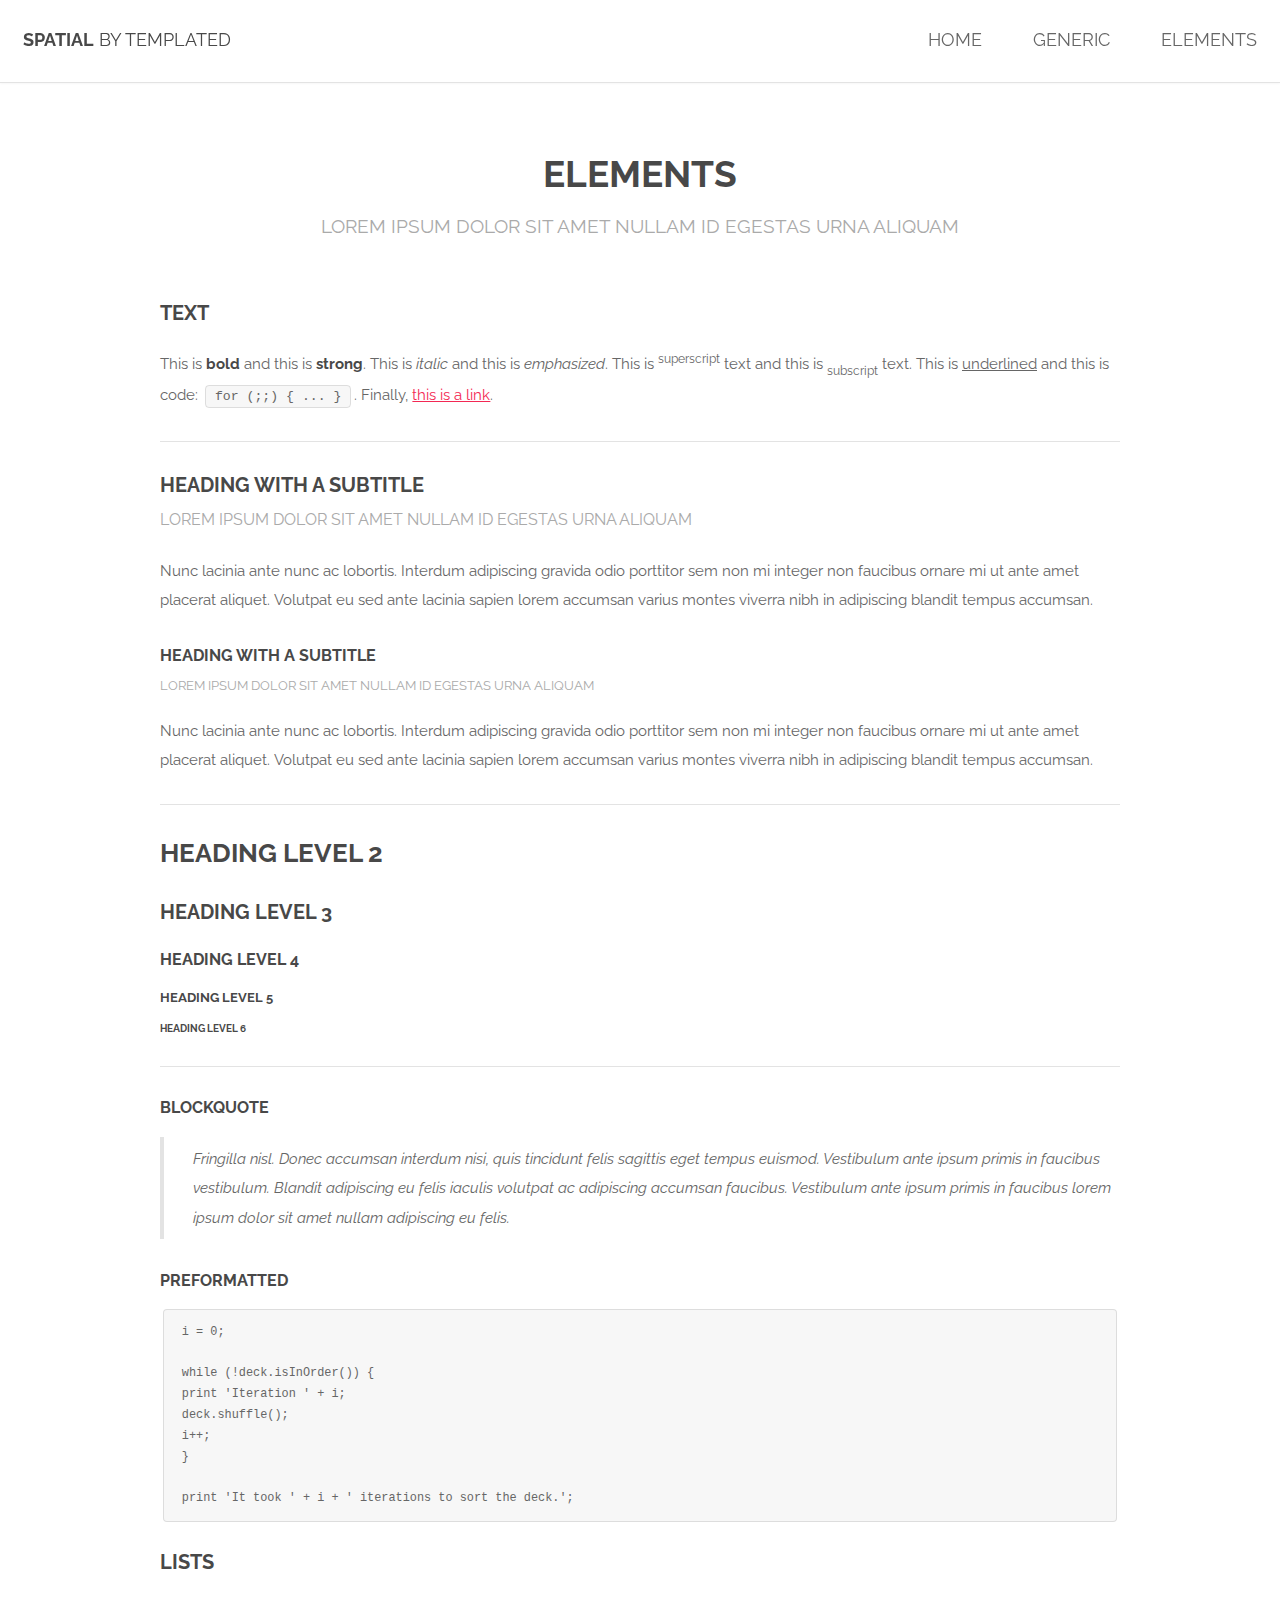
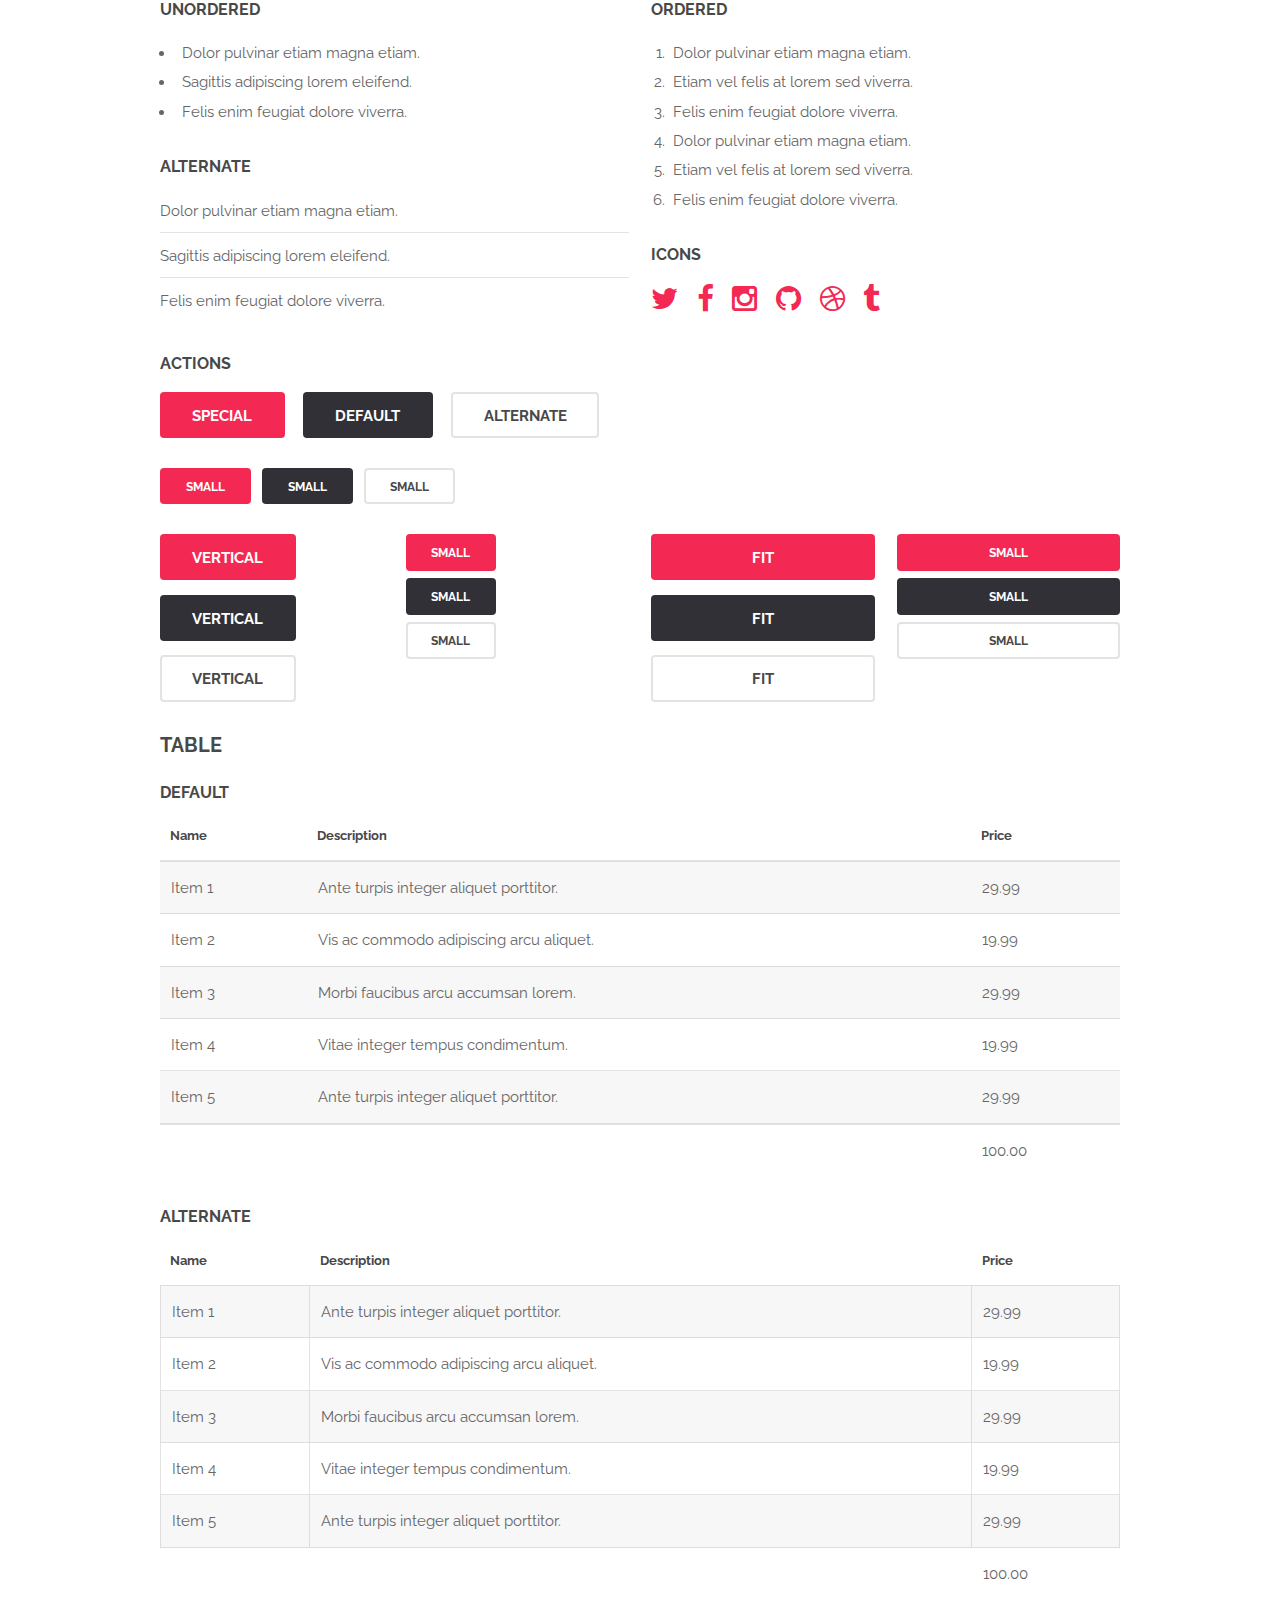
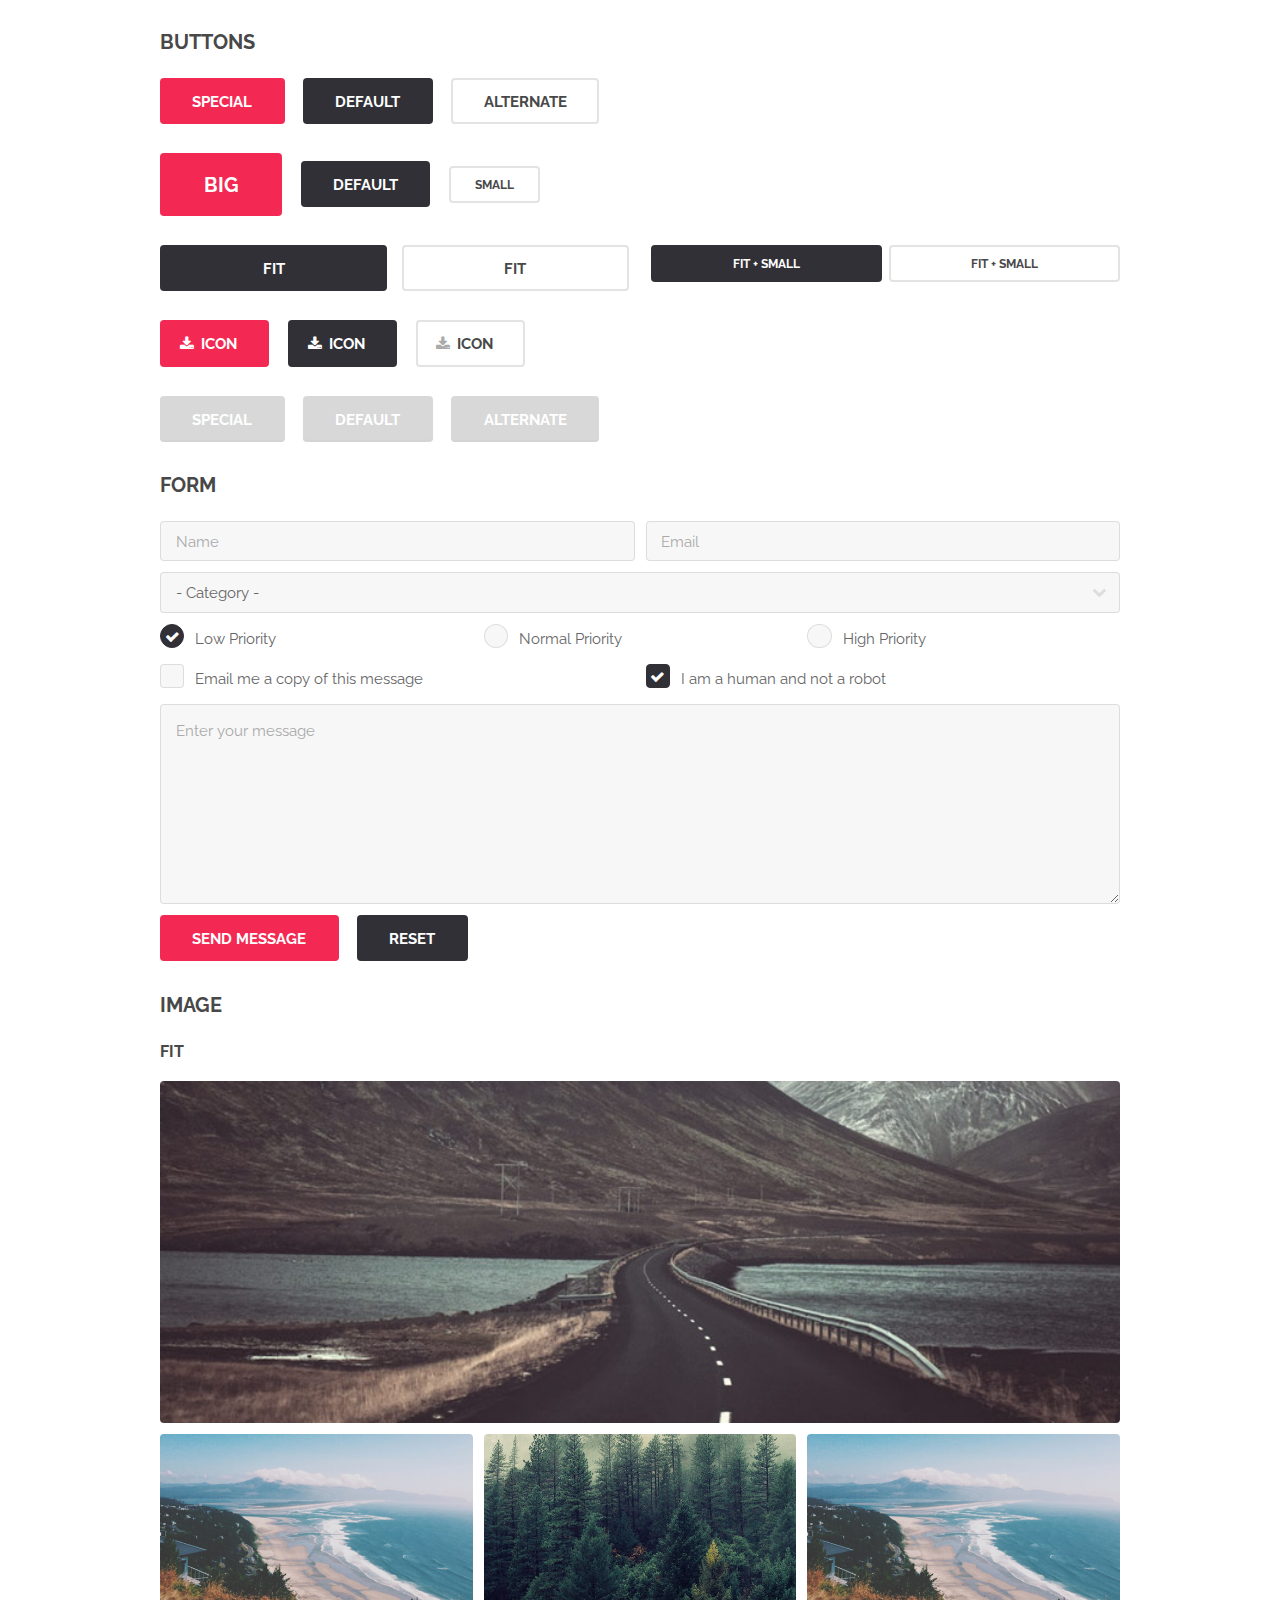
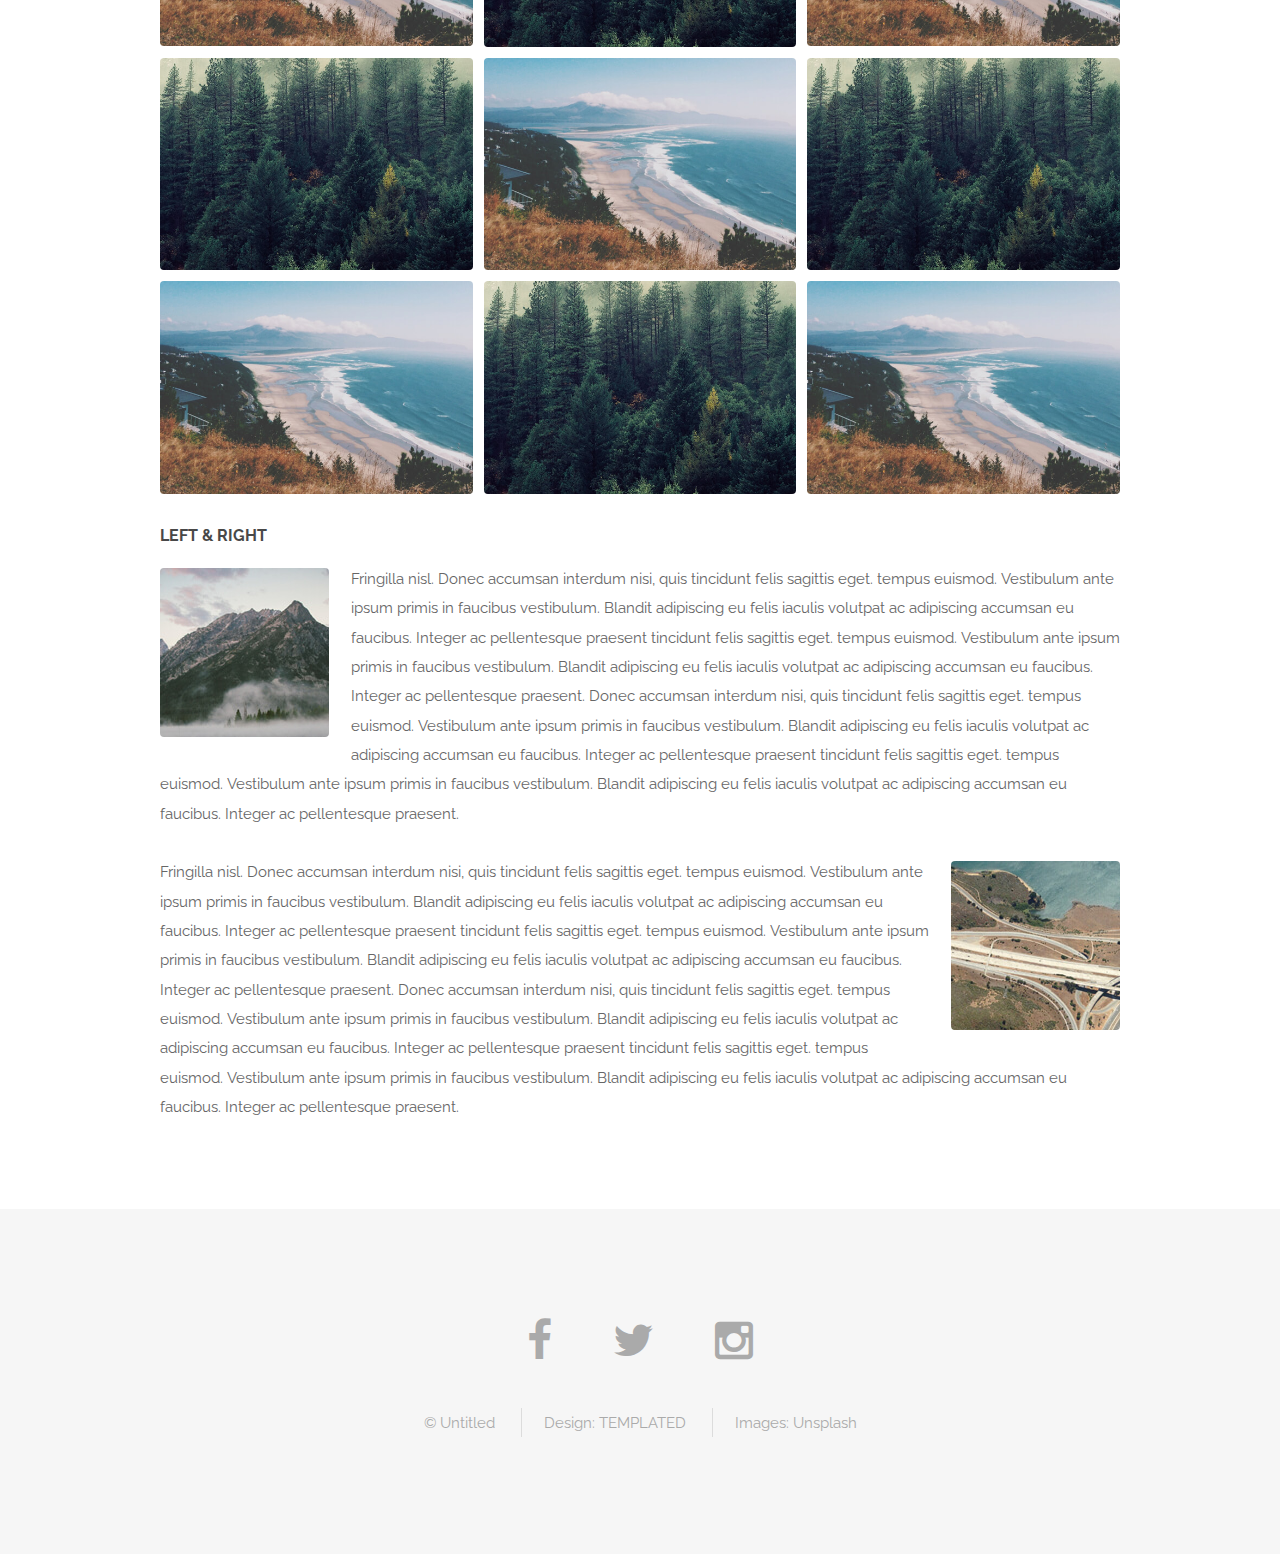
<file: elements.html>
<!DOCTYPE HTML>
<!--
	Spatial by TEMPLATED
	templated.co @templatedco
	Released for free under the Creative Commons Attribution 3.0 license (templated.co/license)
-->
<html>
	<head>
		<title>Elements - Spatial by TEMPLATED</title>
		<meta http-equiv="content-type" content="text/html; charset=utf-8" />
		<meta name="description" content="" />
		<meta name="keywords" content="" />
		<!--[if lte IE 8]><script src="js/html5shiv.js"></script><![endif]-->
		<script src="js/jquery.min.js"></script>
		<script src="js/skel.min.js"></script>
		<script src="js/skel-layers.min.js"></script>
		<script src="js/init.js"></script>
		<noscript>
			<link rel="stylesheet" href="css/skel.css" />
			<link rel="stylesheet" href="css/style.css" />
			<link rel="stylesheet" href="css/style-xlarge.css" />
		</noscript>
	</head>
	<body>

		<!-- Header -->
			<header id="header" class="skels-layers-fixed">
				<h1><strong><a href="index.html">Spatial</a></strong> by Templated</h1>
				<nav id="nav">
					<ul>
						<li><a href="index.html">Home</a></li>
						<li><a href="generic.html">Generic</a></li>
						<li><a href="elements.html">Elements</a></li>
					</ul>
				</nav>
			</header>

		<!-- Main -->
			<section id="main" class="wrapper">
				<div class="container">
					<header class="major special">
						<h2>Elements</h2>
						<p>Lorem ipsum dolor sit amet nullam id egestas urna aliquam</p>
					</header>

					<!-- Text -->
						<section>
							<h3>Text</h3>
							<p>This is <b>bold</b> and this is <strong>strong</strong>. This is <i>italic</i> and this is <em>emphasized</em>.
							This is <sup>superscript</sup> text and this is <sub>subscript</sub> text.
							This is <u>underlined</u> and this is code: <code>for (;;) { ... }</code>. Finally, <a href="#">this is a link</a>.</p>

							<hr />

							<header>
								<h3>Heading with a Subtitle</h3>
								<p>Lorem ipsum dolor sit amet nullam id egestas urna aliquam</p>
							</header>
							<p>Nunc lacinia ante nunc ac lobortis. Interdum adipiscing gravida odio porttitor sem non mi integer non faucibus ornare mi ut ante amet placerat aliquet. Volutpat eu sed ante lacinia sapien lorem accumsan varius montes viverra nibh in adipiscing blandit tempus accumsan.</p>
							<header>
								<h4>Heading with a Subtitle</h4>
								<p>Lorem ipsum dolor sit amet nullam id egestas urna aliquam</p>
							</header>
							<p>Nunc lacinia ante nunc ac lobortis. Interdum adipiscing gravida odio porttitor sem non mi integer non faucibus ornare mi ut ante amet placerat aliquet. Volutpat eu sed ante lacinia sapien lorem accumsan varius montes viverra nibh in adipiscing blandit tempus accumsan.</p>

							<hr />

							<h2>Heading Level 2</h2>
							<h3>Heading Level 3</h3>
							<h4>Heading Level 4</h4>
							<h5>Heading Level 5</h5>
							<h6>Heading Level 6</h6>

							<hr />

							<h4>Blockquote</h4>
							<blockquote>Fringilla nisl. Donec accumsan interdum nisi, quis tincidunt felis sagittis eget tempus euismod. Vestibulum ante ipsum primis in faucibus vestibulum. Blandit adipiscing eu felis iaculis volutpat ac adipiscing accumsan faucibus. Vestibulum ante ipsum primis in faucibus lorem ipsum dolor sit amet nullam adipiscing eu felis.</blockquote>

							<h4>Preformatted</h4>
							<pre><code>i = 0;

while (!deck.isInOrder()) {
print 'Iteration ' + i;
deck.shuffle();
i++;
}

print 'It took ' + i + ' iterations to sort the deck.';</code></pre>
						</section>

					<!-- Lists -->
						<section>
							<h3>Lists</h3>
							<div class="row">
								<div class="6u 12u$(xsmall)">

									<h4>Unordered</h4>
									<ul>
										<li>Dolor pulvinar etiam magna etiam.</li>
										<li>Sagittis adipiscing lorem eleifend.</li>
										<li>Felis enim feugiat dolore viverra.</li>
									</ul>

									<h4>Alternate</h4>
									<ul class="alt">
										<li>Dolor pulvinar etiam magna etiam.</li>
										<li>Sagittis adipiscing lorem eleifend.</li>
										<li>Felis enim feugiat dolore viverra.</li>
									</ul>

								</div>
								<div class="6u$ 12u$(xsmall)">

									<h4>Ordered</h4>
									<ol>
										<li>Dolor pulvinar etiam magna etiam.</li>
										<li>Etiam vel felis at lorem sed viverra.</li>
										<li>Felis enim feugiat dolore viverra.</li>
										<li>Dolor pulvinar etiam magna etiam.</li>
										<li>Etiam vel felis at lorem sed viverra.</li>
										<li>Felis enim feugiat dolore viverra.</li>
									</ol>

									<h4>Icons</h4>
									<ul class="icons">
										<li><a href="#" class="icon fa-twitter"><span class="label">Twitter</span></a></li>
										<li><a href="#" class="icon fa-facebook"><span class="label">Facebook</span></a></li>
										<li><a href="#" class="icon fa-instagram"><span class="label">Instagram</span></a></li>
										<li><a href="#" class="icon fa-github"><span class="label">Github</span></a></li>
										<li><a href="#" class="icon fa-dribbble"><span class="label">Dribbble</span></a></li>
										<li><a href="#" class="icon fa-tumblr"><span class="label">Tumblr</span></a></li>
									</ul>

								</div>
							</div>

							<h4>Actions</h4>
							<ul class="actions">
								<li><a href="#" class="button special">Special</a></li>
								<li><a href="#" class="button">Default</a></li>
								<li><a href="#" class="button alt">Alternate</a></li>
							</ul>
							<ul class="actions small">
								<li><a href="#" class="button special small">Small</a></li>
								<li><a href="#" class="button small">Small</a></li>
								<li><a href="#" class="button alt small">Small</a></li>
							</ul>
							<div class="row">
								<div class="3u 6u(small) 12u$(xsmall)">
									<ul class="actions vertical">
										<li><a href="#" class="button special">Vertical</a></li>
										<li><a href="#" class="button">Vertical</a></li>
										<li><a href="#" class="button alt">Vertical</a></li>
									</ul>
								</div>
								<div class="3u 6u$(small) 12u$(xsmall)">
									<ul class="actions vertical small">
										<li><a href="#" class="button special small">Small</a></li>
										<li><a href="#" class="button small">Small</a></li>
										<li><a href="#" class="button alt small">Small</a></li>
									</ul>
								</div>
								<div class="3u 6u(small) 12u$(xsmall)">
									<ul class="actions vertical">
										<li><a href="#" class="button special fit">Fit</a></li>
										<li><a href="#" class="button fit">Fit</a></li>
										<li><a href="#" class="button alt fit">Fit</a></li>
									</ul>
								</div>
								<div class="3u$ 6u$(small) 12u$(xsmall)">
									<ul class="actions vertical small">
										<li><a href="#" class="button special small fit">Small</a></li>
										<li><a href="#" class="button small fit">Small</a></li>
										<li><a href="#" class="button alt small fit">Small</a></li>
									</ul>
								</div>
							</div>
						</section>

					<!-- Table -->
						<section>
							<h3>Table</h3>
							<h4>Default</h4>
							<div class="table-wrapper">
								<table>
									<thead>
										<tr>
											<th>Name</th>
											<th>Description</th>
											<th>Price</th>
										</tr>
									</thead>
									<tbody>
										<tr>
											<td>Item 1</td>
											<td>Ante turpis integer aliquet porttitor.</td>
											<td>29.99</td>
										</tr>
										<tr>
											<td>Item 2</td>
											<td>Vis ac commodo adipiscing arcu aliquet.</td>
											<td>19.99</td>
										</tr>
										<tr>
											<td>Item 3</td>
											<td> Morbi faucibus arcu accumsan lorem.</td>
											<td>29.99</td>
										</tr>
										<tr>
											<td>Item 4</td>
											<td>Vitae integer tempus condimentum.</td>
											<td>19.99</td>
										</tr>
										<tr>
											<td>Item 5</td>
											<td>Ante turpis integer aliquet porttitor.</td>
											<td>29.99</td>
										</tr>
									</tbody>
									<tfoot>
										<tr>
											<td colspan="2"></td>
											<td>100.00</td>
										</tr>
									</tfoot>
								</table>
							</div>
							<h4>Alternate</h4>
							<div class="table-wrapper">
								<table class="alt">
									<thead>
										<tr>
											<th>Name</th>
											<th>Description</th>
											<th>Price</th>
										</tr>
									</thead>
									<tbody>
										<tr>
											<td>Item 1</td>
											<td>Ante turpis integer aliquet porttitor.</td>
											<td>29.99</td>
										</tr>
										<tr>
											<td>Item 2</td>
											<td>Vis ac commodo adipiscing arcu aliquet.</td>
											<td>19.99</td>
										</tr>
										<tr>
											<td>Item 3</td>
											<td> Morbi faucibus arcu accumsan lorem.</td>
											<td>29.99</td>
										</tr>
										<tr>
											<td>Item 4</td>
											<td>Vitae integer tempus condimentum.</td>
											<td>19.99</td>
										</tr>
										<tr>
											<td>Item 5</td>
											<td>Ante turpis integer aliquet porttitor.</td>
											<td>29.99</td>
										</tr>
									</tbody>
									<tfoot>
										<tr>
											<td colspan="2"></td>
											<td>100.00</td>
										</tr>
									</tfoot>
								</table>
							</div>
						</section>

					<!-- Buttons -->
						<section>
							<h3>Buttons</h3>
							<ul class="actions">
								<li><a href="#" class="button special">Special</a></li>
								<li><a href="#" class="button">Default</a></li>
								<li><a href="#" class="button alt">Alternate</a></li>
							</ul>
							<ul class="actions">
								<li><a href="#" class="button special big">Big</a></li>
								<li><a href="#" class="button">Default</a></li>
								<li><a href="#" class="button alt small">Small</a></li>
							</ul>
							<div class="row">
								<div class="6u 12u$(xsmall)">
									<ul class="actions fit">
										<li><a href="#" class="button fit">Fit</a></li>
										<li><a href="#" class="button alt fit">Fit</a></li>
									</ul>
								</div>
								<div class="6u$ 12u$(xsmall)">
									<ul class="actions fit small">
										<li><a href="#" class="button fit small">Fit + Small</a></li>
										<li><a href="#" class="button alt fit small">Fit + Small</a></li>
									</ul>
								</div>
							</div>
							<ul class="actions">
								<li><a href="#" class="button special icon fa-download">Icon</a></li>
								<li><a href="#" class="button icon fa-download">Icon</a></li>
								<li><a href="#" class="button alt icon fa-download">Icon</a></li>
							</ul>
							<ul class="actions">
								<li><span class="button special disabled">Special</span></li>
								<li><span class="button disabled">Default</span></li>
								<li><span class="button alt disabled">Alternate</span></li>
							</ul>
						</section>

					<!-- Form -->
						<section>
							<h3>Form</h3>
							<form method="post" action="#">
								<div class="row uniform 50%">
									<div class="6u 12u$(xsmall)">
										<input type="text" name="name" id="name" value="" placeholder="Name" />
									</div>
									<div class="6u$ 12u$(xsmall)">
										<input type="email" name="email" id="email" value="" placeholder="Email" />
									</div>
									<div class="12u$">
										<div class="select-wrapper">
											<select name="category" id="category">
												<option value="">- Category -</option>
												<option value="1">Manufacturing</option>
												<option value="1">Shipping</option>
												<option value="1">Administration</option>
												<option value="1">Human Resources</option>
											</select>
										</div>
									</div>
									<div class="4u 12u$(xsmall)">
										<input type="radio" id="priority-low" name="priority" checked>
										<label for="priority-low">Low Priority</label>
									</div>
									<div class="4u 12u$(xsmall)">
										<input type="radio" id="priority-normal" name="priority">
										<label for="priority-normal">Normal Priority</label>
									</div>
									<div class="4u$ 12u$(xsmall)">
										<input type="radio" id="priority-high" name="priority">
										<label for="priority-high">High Priority</label>
									</div>
									<div class="6u 12u$(small)">
										<input type="checkbox" id="copy" name="copy">
										<label for="copy">Email me a copy of this message</label>
									</div>
									<div class="6u$ 12u$(small)">
										<input type="checkbox" id="human" name="human" checked>
										<label for="human">I am a human and not a robot</label>
									</div>
									<div class="12u$">
										<textarea name="message" id="message" placeholder="Enter your message" rows="6"></textarea>
									</div>
									<div class="12u$">
										<ul class="actions">
											<li><input type="submit" value="Send Message" class="special" /></li>
											<li><input type="reset" value="Reset" /></li>
										</ul>
									</div>
								</div>
							</form>
						</section>

					<!-- Image -->
						<section>
							<h3>Image</h3>
							<h4>Fit</h4>
							<div class="box alt">
								<div class="row 50% uniform">
									<div class="12u$"><span class="image fit"><img src="images/pic01.jpg" alt="" /></span></div>
									<div class="4u"><span class="image fit"><img src="images/pic02.jpg" alt="" /></span></div>
									<div class="4u"><span class="image fit"><img src="images/pic03.jpg" alt="" /></span></div>
									<div class="4u$"><span class="image fit"><img src="images/pic02.jpg" alt="" /></span></div>
									<div class="4u"><span class="image fit"><img src="images/pic03.jpg" alt="" /></span></div>
									<div class="4u"><span class="image fit"><img src="images/pic02.jpg" alt="" /></span></div>
									<div class="4u$"><span class="image fit"><img src="images/pic03.jpg" alt="" /></span></div>
									<div class="4u"><span class="image fit"><img src="images/pic02.jpg" alt="" /></span></div>
									<div class="4u"><span class="image fit"><img src="images/pic03.jpg" alt="" /></span></div>
									<div class="4u$"><span class="image fit"><img src="images/pic02.jpg" alt="" /></span></div>
								</div>
							</div>

							<h4>Left &amp; Right</h4>
							<p><span class="image left"><img src="images/pic04.jpg" alt="" /></span>Fringilla nisl. Donec accumsan interdum nisi, quis tincidunt felis sagittis eget. tempus euismod. Vestibulum ante ipsum primis in faucibus vestibulum. Blandit adipiscing eu felis iaculis volutpat ac adipiscing accumsan eu faucibus. Integer ac pellentesque praesent tincidunt felis sagittis eget. tempus euismod. Vestibulum ante ipsum primis in faucibus vestibulum. Blandit adipiscing eu felis iaculis volutpat ac adipiscing accumsan eu faucibus. Integer ac pellentesque praesent. Donec accumsan interdum nisi, quis tincidunt felis sagittis eget. tempus euismod. Vestibulum ante ipsum primis in faucibus vestibulum. Blandit adipiscing eu felis iaculis volutpat ac adipiscing accumsan eu faucibus. Integer ac pellentesque praesent tincidunt felis sagittis eget. tempus euismod. Vestibulum ante ipsum primis in faucibus vestibulum. Blandit adipiscing eu felis iaculis volutpat ac adipiscing accumsan eu faucibus. Integer ac pellentesque praesent.</p>
							<p><span class="image right"><img src="images/pic05.jpg" alt="" /></span>Fringilla nisl. Donec accumsan interdum nisi, quis tincidunt felis sagittis eget. tempus euismod. Vestibulum ante ipsum primis in faucibus vestibulum. Blandit adipiscing eu felis iaculis volutpat ac adipiscing accumsan eu faucibus. Integer ac pellentesque praesent tincidunt felis sagittis eget. tempus euismod. Vestibulum ante ipsum primis in faucibus vestibulum. Blandit adipiscing eu felis iaculis volutpat ac adipiscing accumsan eu faucibus. Integer ac pellentesque praesent. Donec accumsan interdum nisi, quis tincidunt felis sagittis eget. tempus euismod. Vestibulum ante ipsum primis in faucibus vestibulum. Blandit adipiscing eu felis iaculis volutpat ac adipiscing accumsan eu faucibus. Integer ac pellentesque praesent tincidunt felis sagittis eget. tempus euismod. Vestibulum ante ipsum primis in faucibus vestibulum. Blandit adipiscing eu felis iaculis volutpat ac adipiscing accumsan eu faucibus. Integer ac pellentesque praesent.</p>
						</section>

				</div>
			</section>

		<!-- Footer -->
			<footer id="footer">
				<div class="container">
					<ul class="icons">
						<li><a href="#" class="icon fa-facebook"></a></li>
						<li><a href="#" class="icon fa-twitter"></a></li>
						<li><a href="#" class="icon fa-instagram"></a></li>
					</ul>
					<ul class="copyright">
						<li>&copy; Untitled</li>
						<li>Design: <a href="http://templated.co">TEMPLATED</a></li>
						<li>Images: <a href="http://unsplash.com">Unsplash</a></li>
					</ul>
				</div>
			</footer>

	</body>
</html>
</file>
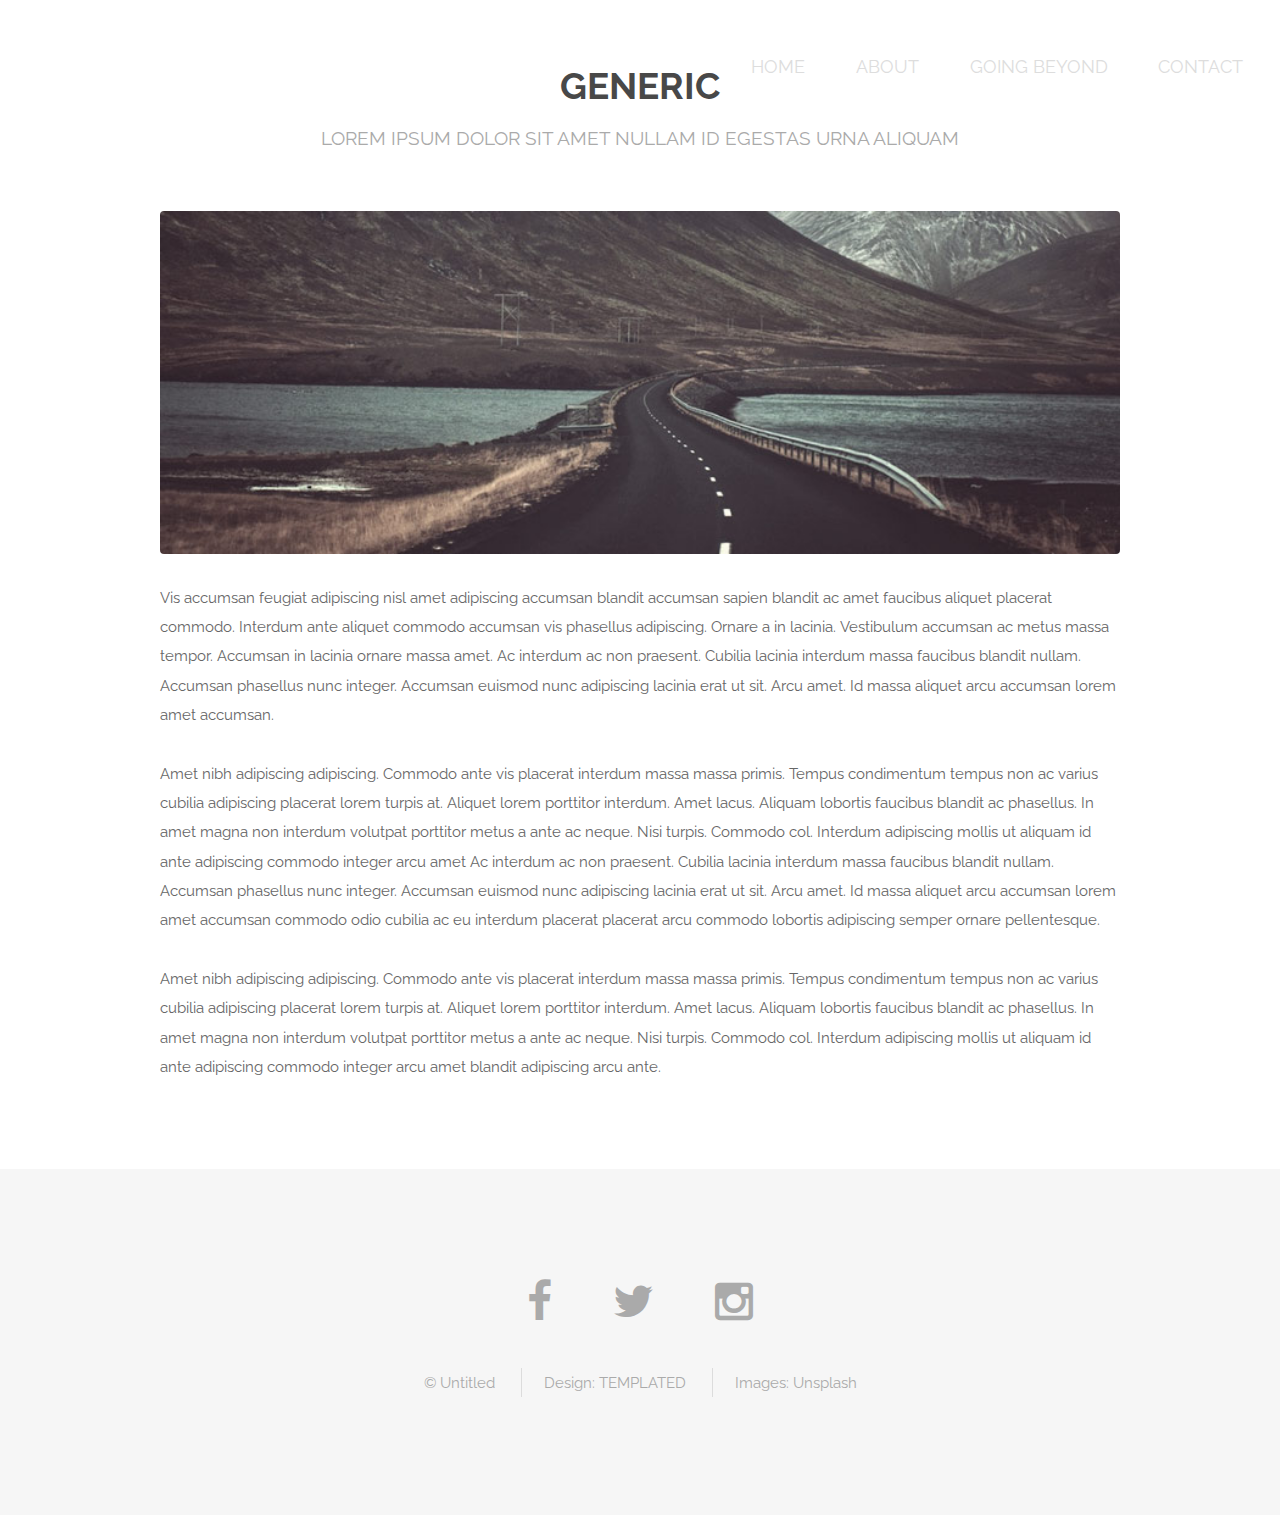
<file: generic.html>
<!DOCTYPE HTML>
<!--
	Spatial by TEMPLATED
	templated.co @templatedco
	Released for free under the Creative Commons Attribution 3.0 license (templated.co/license)
-->
<html>
	<head>
		<title>Beyond: Editing and Writing Services LLC</title>
		<meta http-equiv="content-type" content="text/html; charset=utf-8" />
		<meta name="description" content="Editing Services" />
		<meta name="keywords" content="Editing, Writing" />
		<!--[if lte IE 8]><script src="js/html5shiv.js"></script><![endif]-->
		<script src="js/jquery.min.js"></script>
		<script src="js/skel.min.js"></script>
		<script src="js/skel-layers.min.js"></script>
		<script src="js/init.js"></script>
		<noscript>
			<link rel="stylesheet" href="css/skel.css" />
			<link rel="stylesheet" href="css/style.css" />
			<link rel="stylesheet" href="css/style-xlarge.css" />
		</noscript>
	</head>
	<body class="landing">

		<!-- Header -->
			<header id="header" class="alt">
				<h1><strong><a href="index.html">Beyond</a></strong> Take your writing to the next level</h1>
				<nav id="nav">
					<ul>
						<li><a href="index.html">Home</a></li>
						<li><a href="generic.html">About</a></li>
						<li><a href="elements.html">Going Beyond</a></li>
						<li><a href="elements.html">Contact</a></li>
					</ul>
				</nav>
			</header>
		<!-- Main -->
			<section id="main" class="wrapper">
				<div class="container">

					<header class="major special">
						<h2>Generic</h2>
						<p>Lorem ipsum dolor sit amet nullam id egestas urna aliquam</p>
					</header>

					<a href="#" class="image fit"><img src="images/pic01.jpg" alt="" /></a>
					<p>Vis accumsan feugiat adipiscing nisl amet adipiscing accumsan blandit accumsan sapien blandit ac amet faucibus aliquet placerat commodo. Interdum ante aliquet commodo accumsan vis phasellus adipiscing. Ornare a in lacinia. Vestibulum accumsan ac metus massa tempor. Accumsan in lacinia ornare massa amet. Ac interdum ac non praesent. Cubilia lacinia interdum massa faucibus blandit nullam. Accumsan phasellus nunc integer. Accumsan euismod nunc adipiscing lacinia erat ut sit. Arcu amet. Id massa aliquet arcu accumsan lorem amet accumsan.</p>
					<p>Amet nibh adipiscing adipiscing. Commodo ante vis placerat interdum massa massa primis. Tempus condimentum tempus non ac varius cubilia adipiscing placerat lorem turpis at. Aliquet lorem porttitor interdum. Amet lacus. Aliquam lobortis faucibus blandit ac phasellus. In amet magna non interdum volutpat porttitor metus a ante ac neque. Nisi turpis. Commodo col. Interdum adipiscing mollis ut aliquam id ante adipiscing commodo integer arcu amet Ac interdum ac non praesent. Cubilia lacinia interdum massa faucibus blandit nullam. Accumsan phasellus nunc integer. Accumsan euismod nunc adipiscing lacinia erat ut sit. Arcu amet. Id massa aliquet arcu accumsan lorem amet accumsan commodo odio cubilia ac eu interdum placerat placerat arcu commodo lobortis adipiscing semper ornare pellentesque.</p>
					<p>Amet nibh adipiscing adipiscing. Commodo ante vis placerat interdum massa massa primis. Tempus condimentum tempus non ac varius cubilia adipiscing placerat lorem turpis at. Aliquet lorem porttitor interdum. Amet lacus. Aliquam lobortis faucibus blandit ac phasellus. In amet magna non interdum volutpat porttitor metus a ante ac neque. Nisi turpis. Commodo col. Interdum adipiscing mollis ut aliquam id ante adipiscing commodo integer arcu amet blandit adipiscing arcu ante.</p>

				</div>
			</section>

		<!-- Footer -->
			<footer id="footer">
				<div class="container">
					<ul class="icons">
						<li><a href="#" class="icon fa-facebook"></a></li>
						<li><a href="#" class="icon fa-twitter"></a></li>
						<li><a href="#" class="icon fa-instagram"></a></li>
					</ul>
					<ul class="copyright">
						<li>&copy; Untitled</li>
						<li>Design: <a href="http://templated.co">TEMPLATED</a></li>
						<li>Images: <a href="http://unsplash.com">Unsplash</a></li>
					</ul>
				</div>
			</footer>

	</body>
</html>
</file>
<file: css/style-xlarge.css>
/*
	Spatial by TEMPLATED
	templated.co @templatedco
	Released for free under the Creative Commons Attribution 3.0 license (templated.co/license)
*/

/* Basic */

	body, input, select, textarea {
		font-size: 11pt;
	}
</file>
<file: css/skel.css>
/* skel-baseline v2.0.3 | (c) n33 | getskel.com | MIT licensed */

/* Resets (http://meyerweb.com/eric/tools/css/reset/ | v2.0 | 20110126 | License: none (public domain)) */

	html,body,div,span,applet,object,iframe,h1,h2,h3,h4,h5,h6,p,blockquote,pre,a,abbr,acronym,address,big,cite,code,del,dfn,em,img,ins,kbd,q,s,samp,small,strike,strong,sub,sup,tt,var,b,u,i,center,dl,dt,dd,ol,ul,li,fieldset,form,label,legend,table,caption,tbody,tfoot,thead,tr,th,td,article,aside,canvas,details,embed,figure,figcaption,footer,header,hgroup,menu,nav,output,ruby,section,summary,time,mark,audio,video{margin:0;padding:0;border:0;font-size:100%;font:inherit;vertical-align:baseline;}article,aside,details,figcaption,figure,footer,header,hgroup,menu,nav,section{display:block;}body{line-height:1;}ol,ul{list-style:none;}blockquote,q{quotes:none;}blockquote:before,blockquote:after,q:before,q:after{content:'';content:none;}table{border-collapse:collapse;border-spacing:0;}body{-webkit-text-size-adjust:none}

/* Box Model */

	*, *:before, *:after {
		-moz-box-sizing: border-box;
		-webkit-box-sizing: border-box;
		box-sizing: border-box;
	}

/* Container */

	.container {
		margin-left: auto;
		margin-right: auto;

		/* width: (containers) */
		width: 1200px;
	}

	/* Modifiers */

		/* 125% */
			.container.\31 25\25 {
				width: 100%;

				/* max-width: (containers * 1.25) */
				max-width: 1500px;

				/* min-width: (containers) */
				min-width: 1200px;
			}

		/* 75% */
			.container.\37 5\25 {

				/* width: (containers * 0.75) */
				width: 900px;

			}

		/* 50% */
			.container.\35 0\25 {

				/* width: (containers * 0.50) */
				width: 600px;

			}

		/* 25% */
			.container.\32 5\25 {

				/* width: (containers * 0.25) */
				width: 300px;

			}

/* Grid */

	.row {
		border-bottom: solid 1px transparent;
	}

	.row > * {
		float: left;
	}

	.row:after, .row:before {
		content: '';
		display: block;
		clear: both;
		height: 0;
	}

	.row.uniform > * > :first-child {
		margin-top: 0;
	}

	.row.uniform > * > :last-child {
		margin-bottom: 0;
	}

	/* Gutters */

		/* Normal */

			.row > * {
				/* padding: (gutters.horizontal) 0 0 (gutters.vertical) */
				padding: 0 0 0 2em;
			}

			.row {
				/* margin: -(gutters.horizontal) 0 -1px -(gutters.vertical) */
				margin: 0 0 -1px -2em;
			}

			.row.uniform > * {
				/* padding: (gutters.vertical) 0 0 (gutters.vertical) */
				padding: 2em 0 0 2em;
			}

			.row.uniform {
				/* margin: -(gutters.vertical) 0 -1px -(gutters.vertical) */
				margin: -2em 0 -1px -2em;
			}

		/* 200% */

			.row.\32 00\25 > * {
				/* padding: (gutters.horizontal) 0 0 (gutters.vertical) */
				padding: 0 0 0 4em;
			}

			.row.\32 00\25 {
				/* margin: -(gutters.horizontal) 0 -1px -(gutters.vertical) */
				margin: 0 0 -1px -4em;
			}

			.row.uniform.\32 00\25 > * {
				/* padding: (gutters.vertical) 0 0 (gutters.vertical) */
				padding: 4em 0 0 4em;
			}

			.row.uniform.\32 00\25 {
				/* margin: -(gutters.vertical) 0 -1px -(gutters.vertical) */
				margin: -4em 0 -1px -4em;
			}

		/* 150% */

			.row.\31 50\25 > * {
				/* padding: (gutters.horizontal) 0 0 (gutters.vertical) */
				padding: 0 0 0 1.5em;
			}

			.row.\31 50\25 {
				/* margin: -(gutters.horizontal) 0 -1px -(gutters.vertical) */
				margin: 0 0 -1px -1.5em;
			}

			.row.uniform.\31 50\25 > * {
				/* padding: (gutters.vertical) 0 0 (gutters.vertical) */
				padding: 1.5em 0 0 1.5em;
			}

			.row.uniform.\31 50\25 {
				/* margin: -(gutters.vertical) 0 -1px -(gutters.vertical) */
				margin: -1.5em 0 -1px -1.5em;
			}

		/* 50% */

			.row.\35 0\25 > * {
				/* padding: (gutters.horizontal) 0 0 (gutters.vertical) */
				padding: 0 0 0 1em;
			}

			.row.\35 0\25 {
				/* margin: -(gutters.horizontal) 0 -1px -(gutters.vertical) */
				margin: 0 0 -1px -1em;
			}

			.row.uniform.\35 0\25 > * {
				/* padding: (gutters.vertical) 0 0 (gutters.vertical) */
				padding: 1em 0 0 1em;
			}

			.row.uniform.\35 0\25 {
				/* margin: -(gutters.vertical) 0 -1px -(gutters.vertical) */
				margin: -1em 0 -1px -1em;
			}

		/* 25% */

			.row.\32 5\25 > * {
				/* padding: (gutters.horizontal) 0 0 (gutters.vertical) */
				padding: 0 0 0 0.5em;
			}

			.row.\32 5\25 {
				/* margin: -(gutters.horizontal) 0 -1px -(gutters.vertical) */
				margin: 0 0 -1px -0.5em;
			}

			.row.uniform.\32 5\25 > * {
				/* padding: (gutters.vertical) 0 0 (gutters.vertical) */
				padding: 0.5em 0 0 0.5em;
			}

			.row.uniform.\32 5\25 {
				/* margin: -(gutters.vertical) 0 -1px -(gutters.vertical) */
				margin: -0.5em 0 -1px -0.5em;
			}

		/* 0% */

			.row.\30 \25 > * {
				padding: 0;
			}

			.row.\30 \25 {
				margin: 0 0 -1px 0;
			}

	/* Cells */

		.\31 2u, .\31 2u\24 { width: 100%; clear: none; margin-left: 0; }
		.\31 1u, .\31 1u\24 { width: 91.6666666667%; clear: none; margin-left: 0; }
		.\31 0u, .\31 0u\24 { width: 83.3333333333%; clear: none; margin-left: 0; }
		.\39 u, .\39 u\24 { width: 75%; clear: none; margin-left: 0; }
		.\38 u, .\38 u\24 { width: 66.6666666667%; clear: none; margin-left: 0; }
		.\37 u, .\37 u\24 { width: 58.3333333333%; clear: none; margin-left: 0; }
		.\36 u, .\36 u\24 { width: 50%; clear: none; margin-left: 0; }
		.\35 u, .\35 u\24 { width: 41.6666666667%; clear: none; margin-left: 0; }
		.\34 u, .\34 u\24 { width: 33.3333333333%; clear: none; margin-left: 0; }
		.\33 u, .\33 u\24 { width: 25%; clear: none; margin-left: 0; }
		.\32 u, .\32 u\24 { width: 16.6666666667%; clear: none; margin-left: 0; }
		.\31 u, .\31 u\24 { width: 8.3333333333%; clear: none; margin-left: 0; }

		.\31 2u\24 + *,
		.\31 1u\24 + *,
		.\31 0u\24 + *,
		.\39 u\24 + *,
		.\38 u\24 + *,
		.\37 u\24 + *,
		.\36 u\24 + *,
		.\35 u\24 + *,
		.\34 u\24 + *,
		.\33 u\24 + *,
		.\32 u\24 + *,
		.\31 u\24 + * {
			clear: left;
		}

		.\-11u { margin-left: 91.6666666667% }
		.\-10u { margin-left: 83.3333333333% }
		.\-9u { margin-left: 75% }
		.\-8u { margin-left: 66.6666666667% }
		.\-7u { margin-left: 58.3333333333% }
		.\-6u { margin-left: 50% }
		.\-5u { margin-left: 41.6666666667% }
		.\-4u { margin-left: 33.3333333333% }
		.\-3u { margin-left: 25% }
		.\-2u { margin-left: 16.6666666667% }
		.\-1u { margin-left: 8.3333333333% }
</file>
<file: css/style.css>
@charset "UTF-8";
@import url(font-awesome.min.css);
@import "http://fonts.googleapis.com/css?family=Raleway:400,700";

/*
	Spatial by TEMPLATED
	templated.co @templatedco
	Released for free under the Creative Commons Attribution 3.0 license (templated.co/license)
*/

/* Basic */

	body {
		background: #fff;
	}

		body.is-loading *, body.is-loading *:before, body.is-loading *:after {
			-moz-animation: none !important;
			-webkit-animation: none !important;
			-o-animation: none !important;
			-ms-animation: none !important;
			animation: none !important;
			-moz-transition: none !important;
			-webkit-transition: none !important;
			-o-transition: none !important;
			-ms-transition: none !important;
			transition: none !important;
		}

	body, input, select, textarea {
		color: #666;
		font-family: "Raleway", Arial, Helvetica, sans-serif;
		font-size: 13pt;
		font-weight: 400;
		line-height: 2em;
	}

	a {
		color: #f32853;
		text-decoration: underline;
	}

		a:hover {
			text-decoration: none;
		}

	strong, b {
		color: #484848;
		font-weight: 700;
	}

	em, i {
		font-style: italic;
	}

	p {
		margin: 0 0 2em 0;
	}

	h1, h2, h3, h4, h5, h6 {
		color: #484848;
		font-weight: 700;
		line-height: 1em;
		margin: 0 0 1em 0;
		text-transform: uppercase;
	}

		h1 a, h2 a, h3 a, h4 a, h5 a, h6 a {
			color: inherit;
			text-decoration: none;
		}

	h2 {
		font-size: 1.75em;
		line-height: 1.5em;
	}

	h3 {
		font-size: 1.35em;
		line-height: 1.5em;
	}

	h4 {
		font-size: 1.1em;
		line-height: 1.5em;
	}

	h5 {
		font-size: 0.9em;
		line-height: 1.5em;
	}

	h6 {
		font-size: 0.7em;
		line-height: 1.5em;
	}

	sub {
		font-size: 0.8em;
		position: relative;
		top: 0.5em;
	}

	sup {
		font-size: 0.8em;
		position: relative;
		top: -0.5em;
	}

	hr {
		border: 0;
		border-bottom: solid 1px rgba(144, 144, 144, 0.25);
		margin: 2em 0;
	}

		hr.major {
			margin: 3em 0;
		}

	blockquote {
		border-left: solid 4px rgba(144, 144, 144, 0.25);
		font-style: italic;
		margin: 0 0 2em 0;
		padding: 0.5em 0 0.5em 2em;
	}

	code {
		background: rgba(144, 144, 144, 0.075);
		border-radius: 4px;
		border: solid 1px rgba(144, 144, 144, 0.25);
		font-family: "Courier New", monospace;
		font-size: 0.9em;
		margin: 0 0.25em;
		padding: 0.25em 0.65em;
	}

	pre {
		-webkit-overflow-scrolling: touch;
		font-family: "Courier New", monospace;
		font-size: 0.9em;
		margin: 0 0 2em 0;
	}

		pre code {
			display: block;
			line-height: 1.75em;
			padding: 1em 1.5em;
			overflow-x: auto;
		}

	.align-left {
		text-align: left;
	}

	.align-center {
		text-align: center;
	}

	.align-right {
		text-align: right;
	}

/* Section/Article */

	section.special, article.special, header.special {
		text-align: center;
	}

	header p {
		color: #aaa;
		position: relative;
		margin: 0 0 1.5em 0;
		text-transform: uppercase;
	}

	header h2 + p {
		font-size: 1.25em;
		margin-top: -1em;
		line-height: 1.5em;
	}

	header h3 + p {
		font-size: 1.1em;
		margin-top: -0.8em;
		line-height: 1.5em;
	}

	header h4 + p,
	header h5 + p,
	header h6 + p {
		font-size: 0.9em;
		margin-top: -0.6em;
		line-height: 1.5em;
	}

	header.major {
		margin: 0 0 6em 0;
	}

		header.major h2 {
			font-size: 3em;
		}

		header.major h2, header.major h3, header.major h4, header.major h5, header.major h6 {
			display: inline-block;
			margin: 0 0 0.8em;
		}

		header.major p {
			font-size: 1.7em;
			margin-bottom: 0;
		}

/* Form */

	form {
		margin: 0 0 2em 0;
	}

	label {
		color: #484848;
		display: block;
		font-size: 0.9em;
		font-weight: 700;
		margin: 0 0 1em 0;
	}

	input[type="text"],
	input[type="password"],
	input[type="email"],
	select,
	textarea {
		-moz-appearance: none;
		-webkit-appearance: none;
		-o-appearance: none;
		-ms-appearance: none;
		appearance: none;
		background: rgba(144, 144, 144, 0.075);
		border-radius: 4px;
		border: none;
		border: solid 1px rgba(144, 144, 144, 0.25);
		color: inherit;
		display: block;
		outline: 0;
		padding: 0 1em;
		text-decoration: none;
		width: 100%;
	}

		input[type="text"]:invalid,
		input[type="password"]:invalid,
		input[type="email"]:invalid,
		select:invalid,
		textarea:invalid {
			box-shadow: none;
		}

		input[type="text"]:focus,
		input[type="password"]:focus,
		input[type="email"]:focus,
		select:focus,
		textarea:focus {
			border-color: #f32853;
			box-shadow: 0 0 0 1px #f32853;
		}

	.select-wrapper {
		text-decoration: none;
		display: block;
		position: relative;
	}

		.select-wrapper:before {
			content: "";
			-moz-osx-font-smoothing: grayscale;
			-webkit-font-smoothing: antialiased;
			font-family: FontAwesome;
			font-style: normal;
			font-weight: normal;
			text-transform: none !important;
		}

		.select-wrapper:before {
			color: rgba(144, 144, 144, 0.25);
			display: block;
			height: 2.75em;
			line-height: 2.75em;
			pointer-events: none;
			position: absolute;
			right: 0;
			text-align: center;
			top: 0;
			width: 2.75em;
		}

		.select-wrapper select::-ms-expand {
			display: none;
		}

	input[type="text"],
	input[type="password"],
	input[type="email"],
	select {
		height: 2.75em;
	}

	textarea {
		padding: 0.75em 1em;
	}

	input[type="checkbox"],
	input[type="radio"] {
		-moz-appearance: none;
		-webkit-appearance: none;
		-o-appearance: none;
		-ms-appearance: none;
		appearance: none;
		display: block;
		float: left;
		margin-right: -2em;
		opacity: 0;
		width: 1em;
		z-index: -1;
	}

		input[type="checkbox"] + label,
		input[type="radio"] + label {
			text-decoration: none;
			color: #666;
			cursor: pointer;
			display: inline-block;
			font-size: 1em;
			font-weight: 400;
			padding-left: 2.4em;
			padding-right: 0.75em;
			position: relative;
		}

			input[type="checkbox"] + label:before,
			input[type="radio"] + label:before {
				-moz-osx-font-smoothing: grayscale;
				-webkit-font-smoothing: antialiased;
				font-family: FontAwesome;
				font-style: normal;
				font-weight: normal;
				text-transform: none !important;
			}

			input[type="checkbox"] + label:before,
			input[type="radio"] + label:before {
				background: rgba(144, 144, 144, 0.075);
				border-radius: 4px;
				border: solid 1px rgba(144, 144, 144, 0.25);
				content: '';
				display: inline-block;
				height: 1.65em;
				left: 0;
				line-height: 1.58125em;
				position: absolute;
				text-align: center;
				top: 0;
				width: 1.65em;
			}

		input[type="checkbox"]:checked + label:before,
		input[type="radio"]:checked + label:before {
			background: #323037;
			border-color: #323037;
			color: #ffffff;
			content: '\f00c';
		}

		input[type="checkbox"]:focus + label:before,
		input[type="radio"]:focus + label:before {
			border-color: #f32853;
			box-shadow: 0 0 0 1px #f32853;
		}

	input[type="checkbox"] + label:before {
		border-radius: 4px;
	}

	input[type="radio"] + label:before {
		border-radius: 100%;
	}

	::-webkit-input-placeholder {
		color: #aaa !important;
		opacity: 1.0;
	}

	:-moz-placeholder {
		color: #aaa !important;
		opacity: 1.0;
	}

	::-moz-placeholder {
		color: #aaa !important;
		opacity: 1.0;
	}

	:-ms-input-placeholder {
		color: #aaa !important;
		opacity: 1.0;
	}

	.formerize-placeholder {
		color: #aaa !important;
		opacity: 1.0;
	}

/* Box */

	.box {
		border-radius: 4px;
		border: solid 1px rgba(144, 144, 144, 0.25);
		margin-bottom: 2em;
		padding: 1.5em;
	}

		.box > :last-child,
		.box > :last-child > :last-child,
		.box > :last-child > :last-child > :last-child {
			margin-bottom: 0;
		}

		.box.alt {
			border: 0;
			border-radius: 0;
			padding: 0;
		}

/* Feature */

	.feature-grid {
		position: relative;
	}

		.feature-grid:after {
			clear: both;
			content: '';
			display: block;
		}

		.feature-grid .feature {
			display: inline-block;
			float: left;
			margin-bottom: 3em;
			width: 50%;
		}

			.feature-grid .feature .content {
				width: 60%;
			}

			.feature-grid .feature .image {
				width: 30%;
			}

				.feature-grid .feature .image img {
					display: inline;
					max-width: 100%;
				}

			.feature-grid .feature:nth-child(odd) .content, .feature-grid .feature:nth-child(odd) .image {
				float: right;
				margin-right: 5%;
				text-align: right;
			}

			.feature-grid .feature:nth-child(even) .content, .feature-grid .feature:nth-child(even) .image {
				float: left;
				margin-left: 5%;
				text-align: left;
			}

/* Icon */

	.icon {
		text-decoration: none;
		border-bottom: none;
		position: relative;
	}

		.icon:before {
			-moz-osx-font-smoothing: grayscale;
			-webkit-font-smoothing: antialiased;
			font-family: FontAwesome;
			font-style: normal;
			font-weight: normal;
			text-transform: none !important;
		}

		.icon > .label {
			display: none;
		}

/* Image */

	.image {
		border-radius: 4px;
		border: 0;
		display: inline-block;
		position: relative;
	}

		.image img {
			border-radius: 4px;
			display: block;
		}

		.image.left {
			float: left;
			padding: 0 1.5em 1em 0;
			top: 0.25em;
		}

		.image.right {
			float: right;
			padding: 0 0 1em 1.5em;
			top: 0.25em;
		}

		.image.left, .image.right {
			max-width: 40%;
		}

			.image.left img, .image.right img {
				width: 100%;
			}

		.image.fit {
			display: block;
			margin: 0 0 2em 0;
			width: 100%;
		}

			.image.fit img {
				width: 100%;
			}

		.image.rounded {
			border-radius: 100%;
		}

			.image.rounded img {
				border: solid 0.5em rgba(144, 144, 144, 0.25);
				border-radius: 100%;
			}

		.image.captioned {
			border-radius: 0;
			margin-bottom: 4em;
		}

			.image.captioned img {
				border-radius: 0;
			}

			.image.captioned h3 {
				background-color: #fff;
				box-shadow: 0px 0.0375em 0.125em 0px rgba(0, 0, 0, 0.15);
				display: block;
				padding: 2em 1em;
			}

/* List */

	ol {
		list-style: decimal;
		margin: 0 0 2em 0;
		padding-left: 1.25em;
	}

		ol li {
			padding-left: 0.25em;
		}

	ul {
		list-style: disc;
		margin: 0 0 2em 0;
		padding-left: 1em;
	}

		ul li {
			padding-left: 0.5em;
		}

		ul.alt {
			list-style: none;
			padding-left: 0;
		}

			ul.alt li {
				border-top: solid 1px rgba(144, 144, 144, 0.25);
				padding: 0.5em 0;
			}

				ul.alt li:first-child {
					border-top: 0;
					padding-top: 0;
				}

		ul.icons {
			cursor: default;
			list-style: none;
			padding-left: 0;
		}

			ul.icons li {
				display: inline-block;
				padding: 0 1em 0 0;
			}

				ul.icons li:last-child {
					padding-right: 0;
				}

				ul.icons li .icon:before {
					font-size: 2em;
				}

		ul.actions {
			cursor: default;
			list-style: none;
			padding-left: 0;
		}

			ul.actions li {
				display: inline-block;
				padding: 0 1em 0 0;
				vertical-align: middle;
			}

				ul.actions li:last-child {
					padding-right: 0;
				}

			ul.actions.small li {
				padding: 0 0.5em 0 0;
			}

			ul.actions.vertical li {
				display: block;
				padding: 1em 0 0 0;
			}

				ul.actions.vertical li:first-child {
					padding-top: 0;
				}

				ul.actions.vertical li > * {
					margin-bottom: 0;
				}

			ul.actions.vertical.small li {
				padding: 0.5em 0 0 0;
			}

				ul.actions.vertical.small li:first-child {
					padding-top: 0;
				}

			ul.actions.fit {
				display: table;
				margin-left: -1em;
				padding: 0;
				table-layout: fixed;
				width: calc(100% + 1em);
			}

				ul.actions.fit li {
					display: table-cell;
					padding: 0 0 0 1em;
				}

					ul.actions.fit li > * {
						margin-bottom: 0;
					}

				ul.actions.fit.small {
					margin-left: -0.5em;
					width: calc(100% + 0.5em);
				}

					ul.actions.fit.small li {
						padding: 0 0 0 0.5em;
					}

	dl {
		margin: 0 0 2em 0;
	}

/* Table */

	.table-wrapper {
		-webkit-overflow-scrolling: touch;
		overflow-x: auto;
	}

	table {
		margin: 0 0 2em 0;
		width: 100%;
	}

		table tbody tr {
			border: solid 1px rgba(144, 144, 144, 0.25);
			border-left: 0;
			border-right: 0;
		}

			table tbody tr:nth-child(2n + 1) {
				background-color: rgba(144, 144, 144, 0.075);
			}

		table td {
			padding: 0.75em 0.75em;
		}

		table th {
			color: #484848;
			font-size: 0.9em;
			font-weight: 700;
			padding: 0 0.75em 0.75em 0.75em;
			text-align: left;
		}

		table thead {
			border-bottom: solid 2px rgba(144, 144, 144, 0.25);
		}

		table tfoot {
			border-top: solid 2px rgba(144, 144, 144, 0.25);
		}

		table.alt {
			border-collapse: separate;
		}

			table.alt tbody tr td {
				border: solid 1px rgba(144, 144, 144, 0.25);
				border-left-width: 0;
				border-top-width: 0;
			}

				table.alt tbody tr td:first-child {
					border-left-width: 1px;
				}

			table.alt tbody tr:first-child td {
				border-top-width: 1px;
			}

			table.alt thead {
				border-bottom: 0;
			}

			table.alt tfoot {
				border-top: 0;
			}

/* Button */

	input[type="submit"],
	input[type="reset"],
	input[type="button"],
	.button {
		-moz-appearance: none;
		-webkit-appearance: none;
		-o-appearance: none;
		-ms-appearance: none;
		appearance: none;
		-moz-transition: background-color 0.2s ease-in-out, color 0.2s ease-in-out;
		-webkit-transition: background-color 0.2s ease-in-out, color 0.2s ease-in-out;
		-o-transition: background-color 0.2s ease-in-out, color 0.2s ease-in-out;
		-ms-transition: background-color 0.2s ease-in-out, color 0.2s ease-in-out;
		transition: background-color 0.2s ease-in-out, color 0.2s ease-in-out;
		background-color: #323037;
		border-radius: 4px;
		border: 0;
		color: #ffffff !important;
		cursor: pointer;
		display: inline-block;
		font-weight: 700;
		height: 3.15em;
		line-height: 3.25em;
		padding: 0 2.2em;
		text-align: center;
		text-decoration: none;
		text-transform: uppercase;
		white-space: nowrap;
	}

		input[type="submit"]:hover,
		input[type="reset"]:hover,
		input[type="button"]:hover,
		.button:hover {
			background-color: #3e3c45;
		}

		input[type="submit"]:active,
		input[type="reset"]:active,
		input[type="button"]:active,
		.button:active {
			background-color: #262429;
		}

		input[type="submit"].icon,
		input[type="reset"].icon,
		input[type="button"].icon,
		.button.icon {
			padding-left: 1.35em;
		}

			input[type="submit"].icon:before,
			input[type="reset"].icon:before,
			input[type="button"].icon:before,
			.button.icon:before {
				margin-right: 0.5em;
			}

		input[type="submit"].fit,
		input[type="reset"].fit,
		input[type="button"].fit,
		.button.fit {
			display: block;
			margin: 0 0 1em 0;
			width: 100%;
		}

		input[type="submit"].small,
		input[type="reset"].small,
		input[type="button"].small,
		.button.small {
			font-size: 0.8em;
		}

		input[type="submit"].big,
		input[type="reset"].big,
		input[type="button"].big,
		.button.big {
			font-size: 1.35em;
		}

		input[type="submit"].alt,
		input[type="reset"].alt,
		input[type="button"].alt,
		.button.alt {
			background-color: transparent;
			box-shadow: inset 0 0 0 2px rgba(144, 144, 144, 0.25);
			color: #484848 !important;
		}

			input[type="submit"].alt:hover,
			input[type="reset"].alt:hover,
			input[type="button"].alt:hover,
			.button.alt:hover {
				background-color: rgba(144, 144, 144, 0.075);
			}

			input[type="submit"].alt:active,
			input[type="reset"].alt:active,
			input[type="button"].alt:active,
			.button.alt:active {
				background-color: rgba(144, 144, 144, 0.2);
			}

			input[type="submit"].alt.icon:before,
			input[type="reset"].alt.icon:before,
			input[type="button"].alt.icon:before,
			.button.alt.icon:before {
				color: #aaa;
			}

		input[type="submit"].special,
		input[type="reset"].special,
		input[type="button"].special,
		.button.special {
			background-color: #f32853;
			color: #ffffff !important;
		}

			input[type="submit"].special:hover,
			input[type="reset"].special:hover,
			input[type="button"].special:hover,
			.button.special:hover {
				background-color: #f44066;
			}

			input[type="submit"].special:active,
			input[type="reset"].special:active,
			input[type="button"].special:active,
			.button.special:active {
				background-color: #f21040;
			}

		input[type="submit"].disabled, input[type="submit"]:disabled,
		input[type="reset"].disabled,
		input[type="reset"]:disabled,
		input[type="button"].disabled,
		input[type="button"]:disabled,
		.button.disabled,
		.button:disabled {
			background-color: #666 !important;
			box-shadow: inset 0 -0.15em 0 0 rgba(0, 0, 0, 0.15);
			color: #fff !important;
			cursor: default;
			opacity: 0.25;
		}

/* Header */

	#skel-layers-wrapper {
		padding-top: 6em;
	}

	body.landing #skel-layers-wrapper {
		padding-top: 0 !important;
	}

	#header {
		background-color: #fff;
		border-bottom: solid 1px rgba(144, 144, 144, 0.25);
		box-shadow: 0px 0.0375em 0.125em 0px rgba(0, 0, 0, 0.05);
		color: #484848;
		cursor: default;
		font-size: 1.25em;
		height: 4.5em;
		left: 0;
		line-height: 4.4em;
		position: fixed;
		text-transform: uppercase;
		top: 0;
		width: 100%;
		z-index: 10000;
	}

		#header h1 {
			color: #484848;
			font-weight: 400;
			height: inherit;
			left: 1.25em;
			line-height: inherit;
			margin: 0;
			padding: 0;
			position: absolute;
			top: 0;
		}

		#header nav {
			height: inherit;
			line-height: inherit;
			position: absolute;
			right: 1.25em;
			top: 0;
			vertical-align: middle;
		}

			#header nav > ul {
				list-style: none;
				margin: 0;
				padding-left: 0;
			}

				#header nav > ul > li {
					border-radius: 4px;
					display: inline-block;
					margin-left: 2.5em;
					padding-left: 0;
				}

					#header nav > ul > li a {
						-moz-transition: color 0.2s ease-in-out;
						-webkit-transition: color 0.2s ease-in-out;
						-o-transition: color 0.2s ease-in-out;
						-ms-transition: color 0.2s ease-in-out;
						transition: color 0.2s ease-in-out;
						color: #666;
						display: inline-block;
						text-decoration: none;
					}

						#header nav > ul > li a:hover {
							color: #484848;
						}

					#header nav > ul > li:first-child {
						margin-left: 0;
					}

					#header nav > ul > li .button {
						border-color: rgba(144, 144, 144, 0.25);
						box-shadow: none;
						height: 3em;
						line-height: 2.9em;
						margin-bottom: 0;
						padding: 0 1.5em;
						position: relative;
						top: -0.075em;
						vertical-align: middle;
					}

		#header .container {
			position: relative;
		}

			#header .container h1 {
				left: 0;
			}

			#header .container nav {
				right: 0;
			}

		#header.alt {
			background-color: transparent;
			border: 0;
			box-shadow: none;
			height: 3.25em;
			line-height: 3.25em;
			position: absolute;
		}

			#header.alt h1 {
				color: #ffffff;
				left: 2.5em;
				top: 2em;
			}

				#header.alt h1 a {
					color: #ffffff;
				}

			#header.alt nav {
				right: 2em;
				top: 2em;
			}

				#header.alt nav a {
					color: #ddd;
				}

					#header.alt nav a:active, #header.alt nav a:hover {
						color: #ffffff;
					}

			#header.alt .button {
				border-color: rgba(255, 255, 255, 0.5);
				color: #ffffff !important;
			}

/* Banner */

	#banner {
		padding: 16em 0 13em 0;
		background-attachment: fixed;
		background-image: url("images/overlay.png"), url("../images/banner.jpg");
		background-position: center top;
		background-size: cover;
		line-height: 1.75;
		text-align: center;
	}

		#banner :last-child {
			margin-bottom: 0;
		}

		#banner h2 {
			color: #ffffff;
			display: inline-block;
			font-size: 3.5em;
			line-height: 1.35;
			margin-bottom: 0.5em;
		}

		#banner p {
			color: #aaa;
			font-size: 1.5em;
			margin-bottom: 1.75em;
			text-transform: uppercase;
		}

	body.is-touch #banner {
		background-attachment: scroll;
	}

/* Main */

	#main {
		padding-top: 4em;
	}

/* Wrapper */

	.wrapper {
		padding: 6em 0 4em 0;
	}

		.wrapper.style2 {
			background-color: #f6f6f6;
		}

		.wrapper.style3 {
			background-attachment: fixed;
			background-image: url("images/overlay.png"), url("../images/banner.jpg");
			background-position: center center;
			background-size: cover;
		}

			.wrapper.style3 header.major {
				margin-bottom: 3em;
			}

				.wrapper.style3 header.major h2 {
					color: #ffffff;
				}

	body.is-touch .wrapper.style3 {
		background-attachment: scroll;
	}

/* Footer */

	#footer {
		padding: 8em 0 6em 0;
		background: #f6f6f6;
		color: #aaa;
		text-align: center;
	}

		#footer a {
			-moz-transition: color 0.2s ease-in-out;
			-webkit-transition: color 0.2s ease-in-out;
			-o-transition: color 0.2s ease-in-out;
			-ms-transition: color 0.2s ease-in-out;
			transition: color 0.2s ease-in-out;
			color: #aaa;
			text-decoration: none;
		}

			#footer a:active, #footer a:hover {
				color: #666;
			}

		#footer .icons {
			font-size: 1.5em;
		}

			#footer .icons li {
				padding-right: 2.5em;
			}

				#footer .icons li:last-child {
					padding-right: 0;
				}

		#footer .copyright {
			margin: 2em 0;
			padding: 0;
			text-align: center;
		}

			#footer .copyright li {
				border-left: solid 1px rgba(144, 144, 144, 0.25);
				display: inline-block;
				list-style: none;
				margin-left: 1.5em;
				padding-left: 1.5em;
			}

				#footer .copyright li:first-child {
					border-left: 0;
					margin-left: 0;
					padding-left: 0;
				}
</file>
